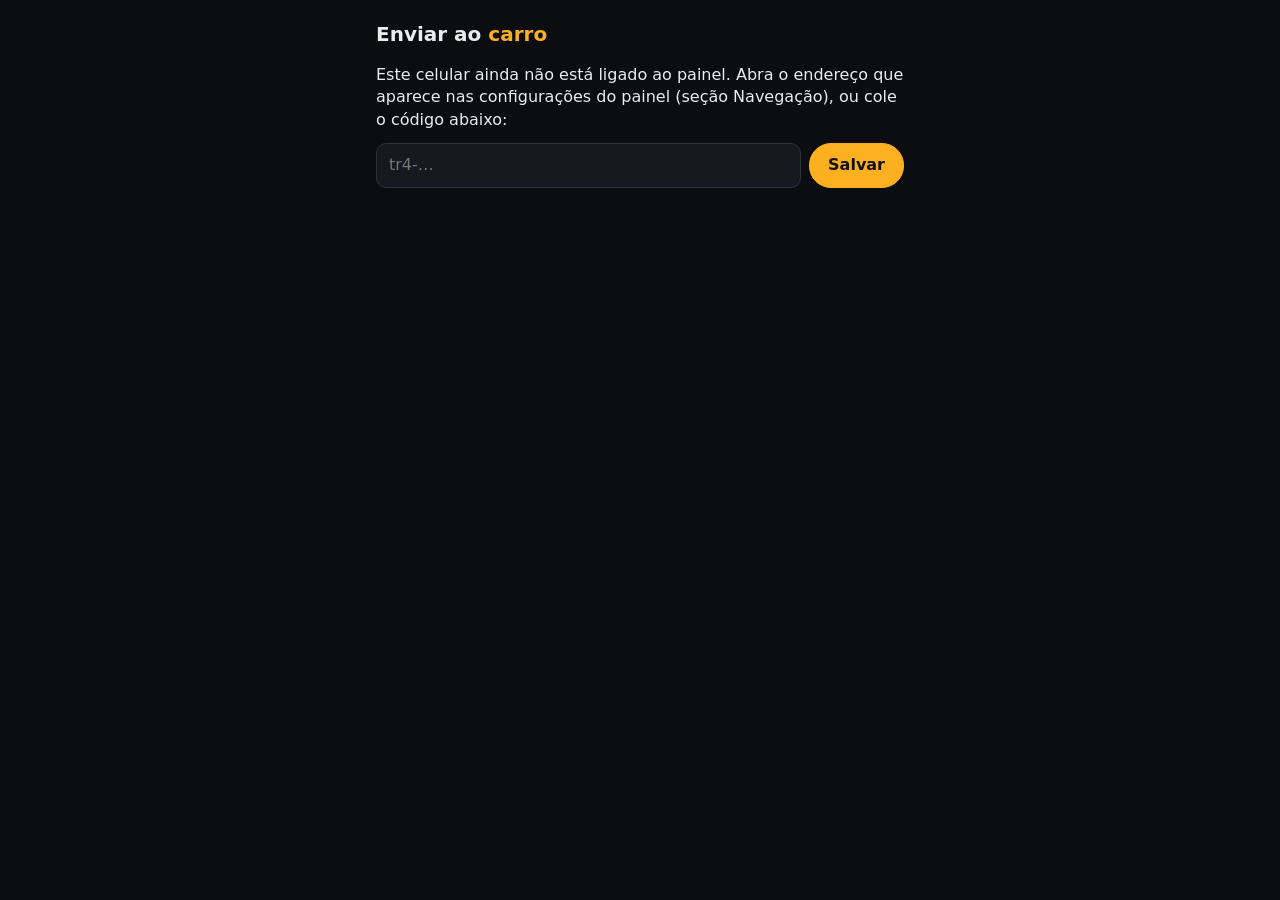
<file: enviar.html>
<!doctype html>
<html lang="pt-BR">
<head>
<meta charset="utf-8">
<meta name="viewport" content="width=device-width,initial-scale=1">
<meta name="theme-color" content="#0b0d10">
<meta name="description" content="Envia um destino do seu celular para o painel da Pajero TR4.">
<title>Enviar ao carro</title>
<link rel="manifest" href="enviar.webmanifest">
<link rel="icon" href="icons/icon-192.png">
<style>
  :root { --bg: #0b0d10; --panel: #161a20; --line: #2e333c; --txt: #ececec; --muted: #8a8f98; --accent: #ffb020; --ok: #3ad07a; --bad: #ff6b60; color-scheme: dark; }
  * { box-sizing: border-box; }
  body { margin: 0; background: var(--bg); color: var(--txt); font: 16px/1.4 Roboto, "Segoe UI", system-ui, sans-serif; padding: 16px; max-width: 560px; margin-inline: auto; }
  h1 { font-size: 20px; font-weight: 600; margin: 4px 0 16px; }
  h1 span { color: var(--accent); }
  p { margin: 8px 0; }
  .muted { color: var(--muted); font-size: 14px; }
  .row { display: flex; gap: 8px; margin: 12px 0; }
  input { flex: 1; min-width: 0; font: inherit; color: var(--txt); background: var(--panel); border: 1px solid var(--line); border-radius: 10px; padding: 10px 12px; }
  button { font: inherit; color: var(--txt); background: #1c2027; border: 1px solid var(--line); border-radius: 22px; padding: 10px 18px; cursor: pointer; }
  button.main { background: var(--accent); border-color: var(--accent); color: #111; font-weight: 600; }
  .dest { display: block; width: 100%; text-align: left; border-radius: 12px; margin: 8px 0; padding: 12px 14px; }
  .dest b { display: block; }
  .dest small { color: var(--muted); }
  #msg { min-height: 24px; font-weight: 600; }
  #msg.ok { color: var(--ok); } #msg.bad { color: var(--bad); }
  #shared { white-space: pre-wrap; background: var(--panel); border-radius: 10px; padding: 10px 12px; font-size: 14px; color: var(--muted); }
  #shared:empty { display: none; }
  hr { border: 0; border-top: 1px solid var(--line); margin: 20px 0; }
</style>
<script type="module" src="js/enviar.js"></script>
</head>
<body>
  <h1>Enviar ao <span>carro</span></h1>

  <div id="setup" hidden>
    <p>Este celular ainda não está ligado ao painel. Abra o endereço que aparece nas configurações do painel (seção Navegação), ou cole o código abaixo:</p>
    <div class="row"><input id="code" placeholder="tr4-…" autocapitalize="off" autocomplete="off"><button id="btnCode" class="main">Salvar</button></div>
  </div>

  <div id="main" hidden>
    <p id="shared"></p>
    <div class="row">
      <input id="q" type="search" placeholder="Endereço, lugar ou link do Google Maps" enterkeyhint="search">
      <button id="btnSearch">Buscar</button>
    </div>
    <p id="msg"></p>
    <div id="results"></div>
    <hr>
    <p class="muted">Dica: no Google Maps, abra o lugar, toque em <b>Compartilhar</b> e escolha <b>Enviar ao carro</b>. Para isso, instale esta página (menu ⋮ do Chrome → Instalar app).</p>
    <div class="row"><button id="btnStop">Encerrar rota no carro</button></div>
    <p class="muted">Canal: <span id="chan"></span></p>
  </div>
</body>
</html>
</file>
